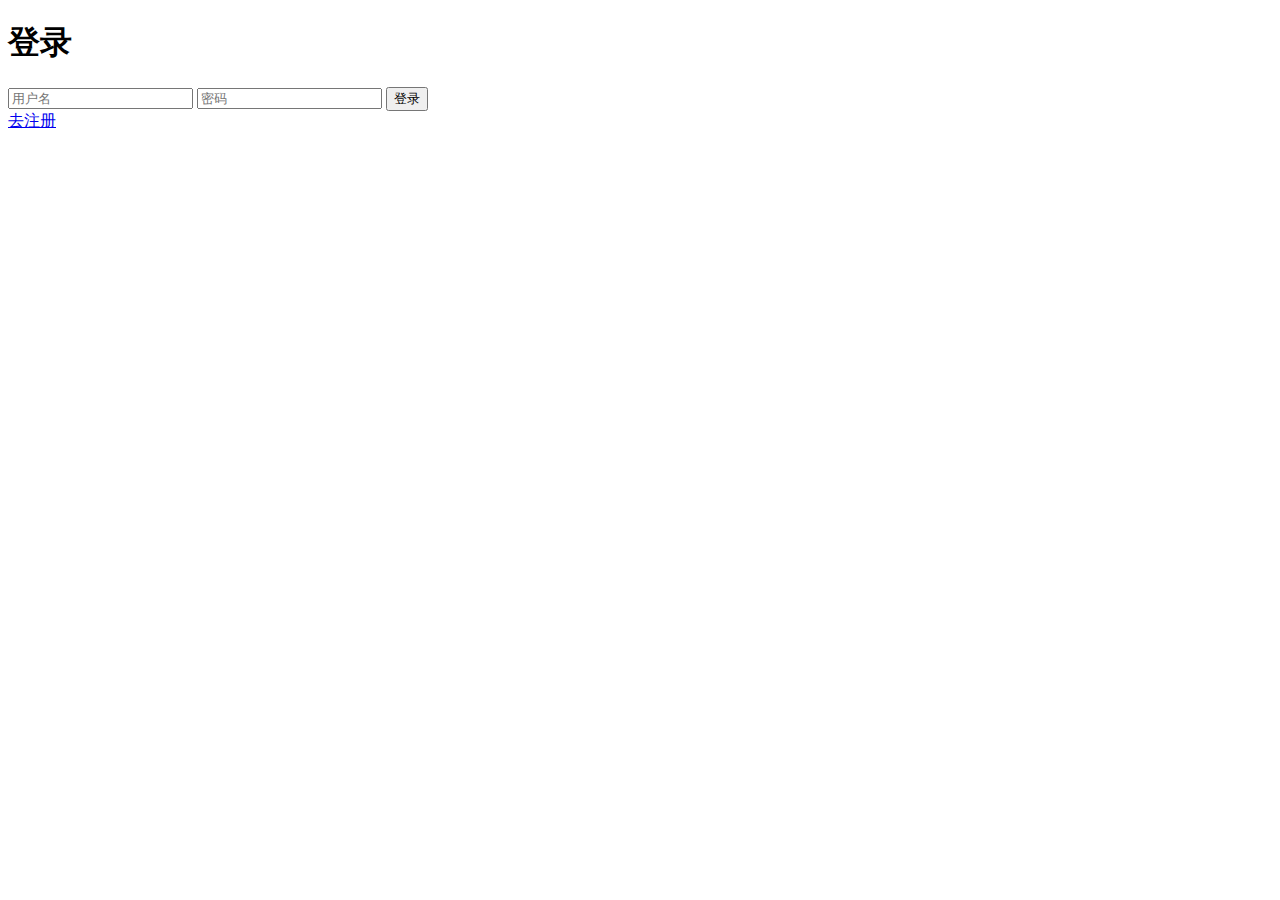
<file: login.html>
<!DOCTYPE html>
<html>
<body>
<h1>登录</h1>
<form method="post">
<input type="text" name="username" placeholder="用户名">
<input type="password" name="password" placeholder="密码">
<button type="submit">登录</button>
</form>
<a href="/register">去注册</a>
</body>
</html>
</file>
